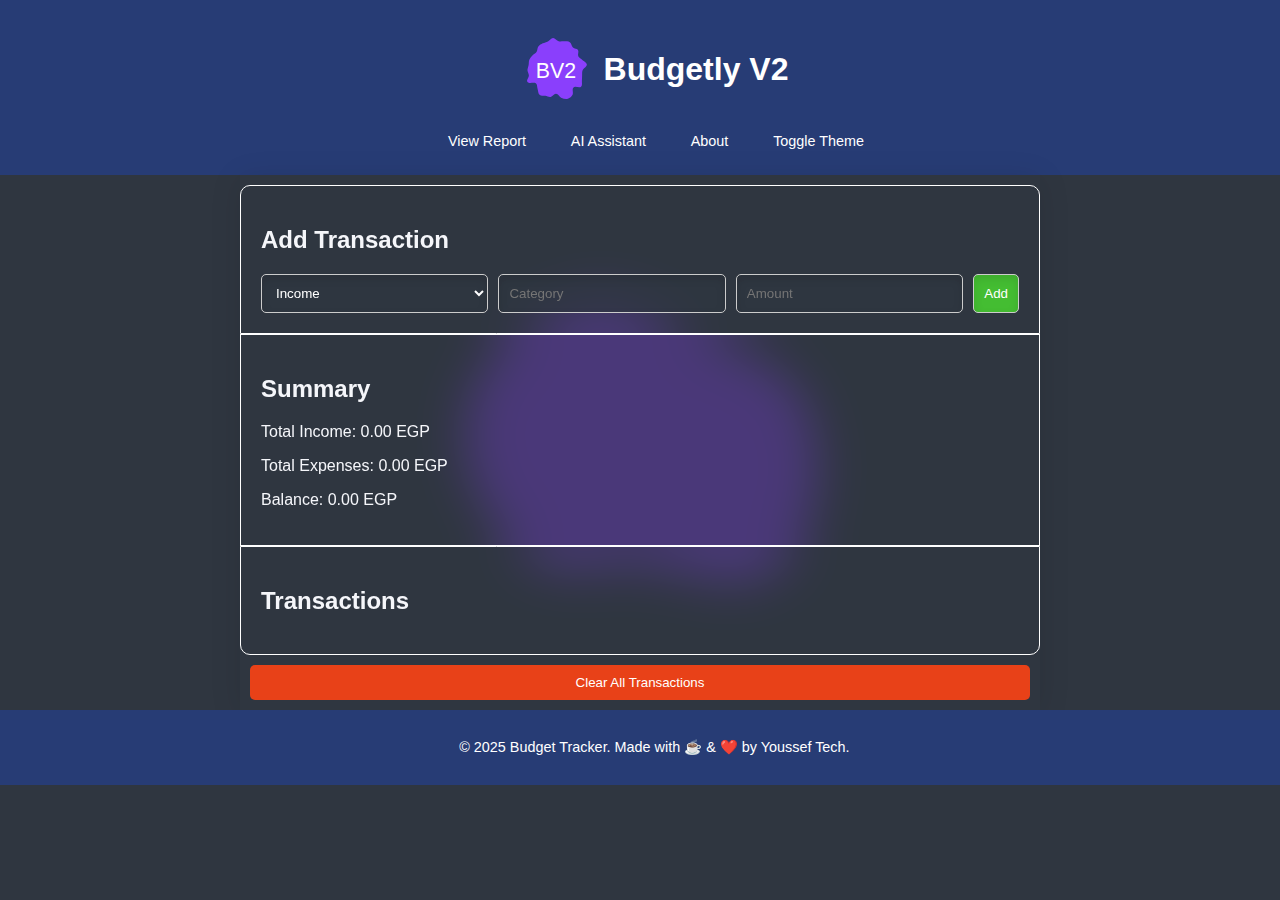
<file: index.html>
<!DOCTYPE html>
<html lang="en">

<head>
    <meta charset="UTF-8">
    <meta name="viewport" content="width=device-width, initial-scale=1.0">
    <title>Budget Tracker</title>
    <link rel="stylesheet" href="css/style.css">
    <link rel="shortcut icon" href="img/favicon.svg" type="image/x-icon">
</head>

<body>
    <img src="img/bg.gif" alt="background animation" class="bg">
    <header>
        <h1><img src="img/favicon.svg" alt="logo" width="5%">Budgetly V2</h1>
        <nav>
            <button onclick="location.href='pages/report.html'">View Report</button>
            <button onclick="location.href='pages/aiChat.html'">AI Assistant</button>
            <button onclick="location.href='pages/about.html'">About</button>
            <button id="theme-toggle">Toggle Theme</button>
        </nav>
    </header>

    <main>
        <section id="form-section">
            <h2>Add Transaction</h2>
            <form id="transaction-form" autocomplete="off">
                <select id="type">
                    <option value="income">Income</option>
                    <option value="expense">Expense</option>
                </select>
                <input type="text" id="category" placeholder="Category" required autocomplete="off">
                <input type="number" id="amount" placeholder="Amount" required autocomplete="off">
                <button type="submit">Add</button>
            </form>
        </section>

        <section id="summary">
            <h2>Summary</h2>
            <p>Total Income: <span id="total-income">0</span> EGP</p>
            <p>Total Expenses: <span id="total-expense">0</span> EGP</p>
            <p>Balance: <span id="balance">0</span> EGP</p>
        </section>

        <section id="transactions">
            <h2>Transactions</h2>
            <ul id="transaction-list"></ul>
        </section>
        <button class="clear-transactions" id="clear-transactions">Clear All Transactions</button>
    </main>

    <footer>
        <p>© 2025 Budget Tracker. Made with ☕ & ❤️ by Youssef Tech.</p>
    </footer>

    <script src="js/script.js"></script>
</body>

</html>
</file>
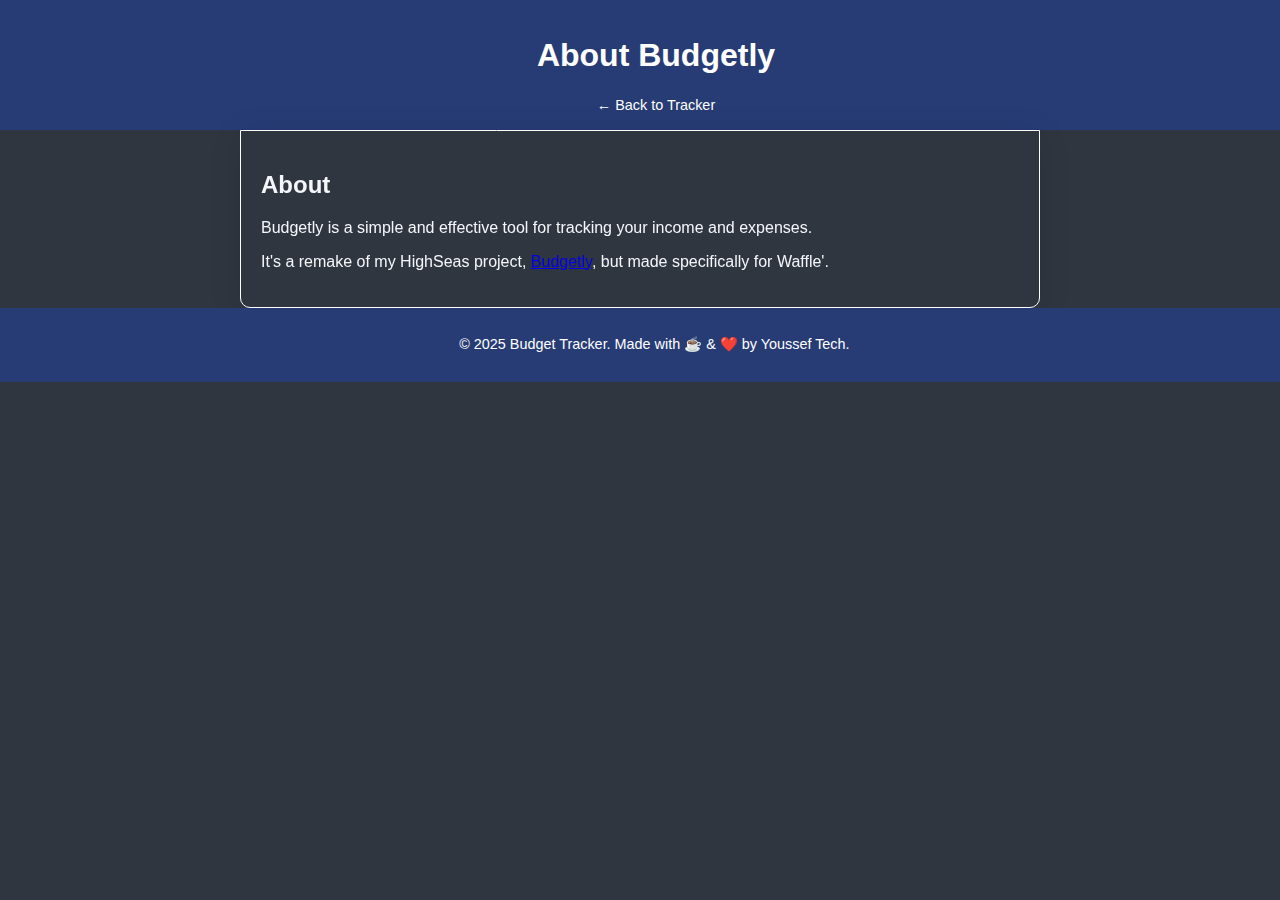
<file: pages/about.html>
<!DOCTYPE html>
<html lang="en">

<head>
    <meta charset="UTF-8">
    <meta name="viewport" content="width=device-width, initial-scale=1.0">
    <title>About Budgetly</title>
    <link rel="stylesheet" href="../css/style.css">
</head>

<body>
    <header>
        <h1>About Budgetly</h1>
        <nav>
            <a href="../index.html">← Back to Tracker</a>
        </nav>
    </header>

    <main>
        <section style="margin-top: 0;">
            <h2>About</h2>
            <p>Budgetly is a simple and effective tool for tracking your income and expenses.</p>
            <p>It's a remake of my HighSeas project, <a href="https://yousseftechdev.github.io/Budgetly">Budgetly</a>, but made specifically for Waffle'.</p>
        </section>
    </main>

    <footer>
        <p>© 2025 Budget Tracker. Made with ☕ & ❤️ by Youssef Tech.</p>
    </footer>

    <script>
        function loadThemeState() {
            const cookies = document.cookie.split("; ");
            const match = cookies.find(c => c.startsWith("theme="));
            return match ? match.split("=")[1] : "dark"; // Default to dark mode
        }

        function applyTheme(isDark) {
            document.body.classList.toggle("dark-theme", isDark);
            document.body.style.setProperty("--background-color", isDark ? "#2f3640" : "#f5f6fa");
            document.body.style.setProperty("--text-color", isDark ? "#f5f6fa" : "#2f3640");
            document.body.style.setProperty("--primary-color", isDark ? "#273c75" : "#00a8ff");
            document.body.style.setProperty("--glass-bg", isDark ? "rgba(47, 54, 64, 0.7)" : "rgba(255, 255, 255, 0.7)");
        }

        // Apply theme on page load
        applyTheme(loadThemeState() === "dark");
    </script>
</body>

</html>
</file>
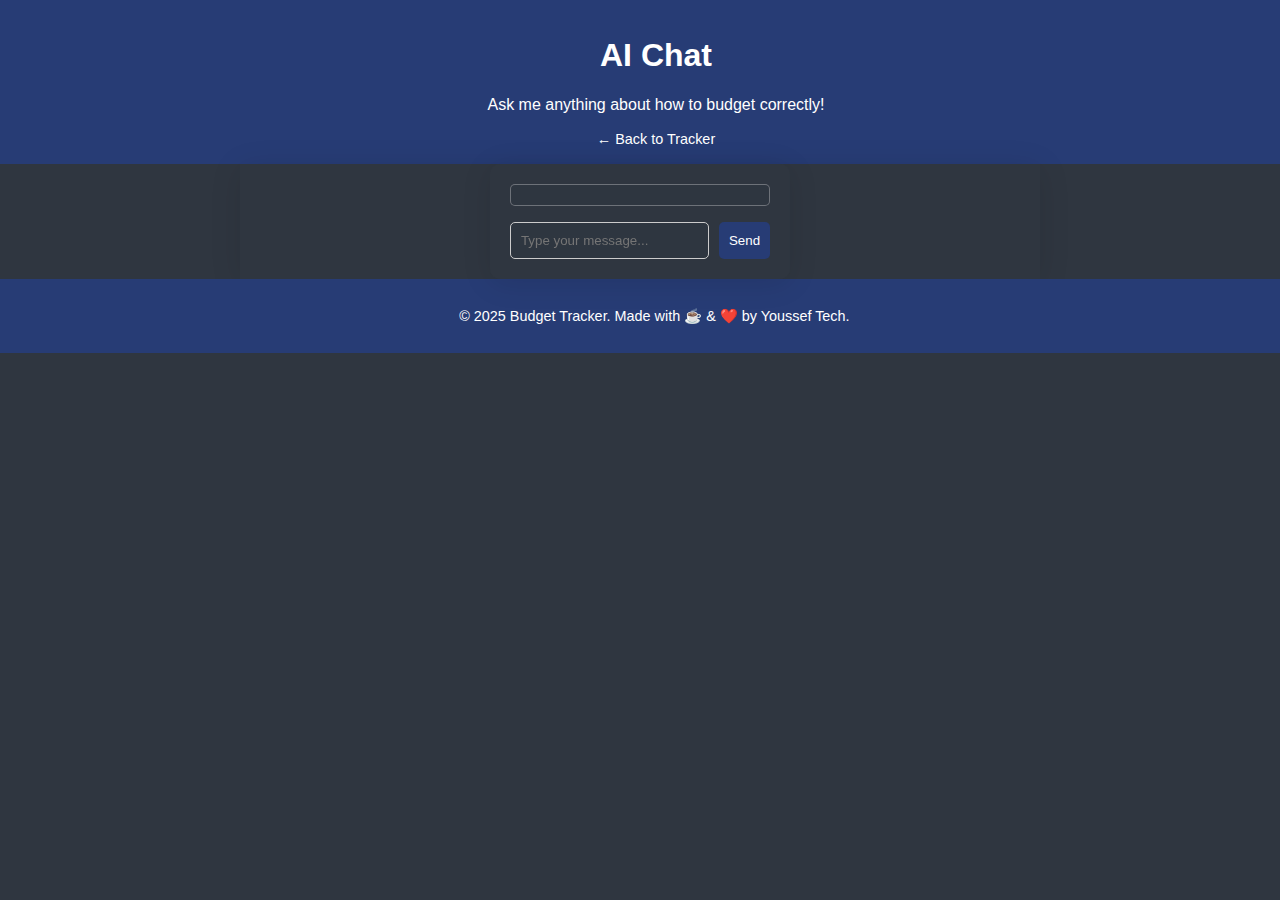
<file: pages/aiChat.html>
<!DOCTYPE html>
<html lang="en">

<head>
    <meta charset="UTF-8">
    <meta name="viewport" content="width=device-width, initial-scale=1.0">
    <title>AI Chat</title>
    <link rel="stylesheet" href="../css/style.css">
    <link rel="stylesheet" href="../css/ai.css">
</head>

<body>
    <header>
        <h1>AI Chat</h1>
        <p>Ask me anything about how to budget correctly!</p>
        <nav>
            <a href="../index.html">← Back to Tracker</a>
        </nav>
    </header>

    <main>
        <div id="chat-container" autocomplete="off">
            <div id="messages"></div>
            <form id="chat-form" autocomplete="off">
                <input type="text" id="user-input" placeholder="Type your message..." required autocomplete="off">
                <button type="submit">Send</button>
            </form>
        </div>
    </main>

    <footer>
        <p>© 2025 Budget Tracker. Made with ☕ & ❤️ by Youssef Tech.</p>
    </footer>

    <script src="../js/ai.js"></script>
</body>

</html>
</file>
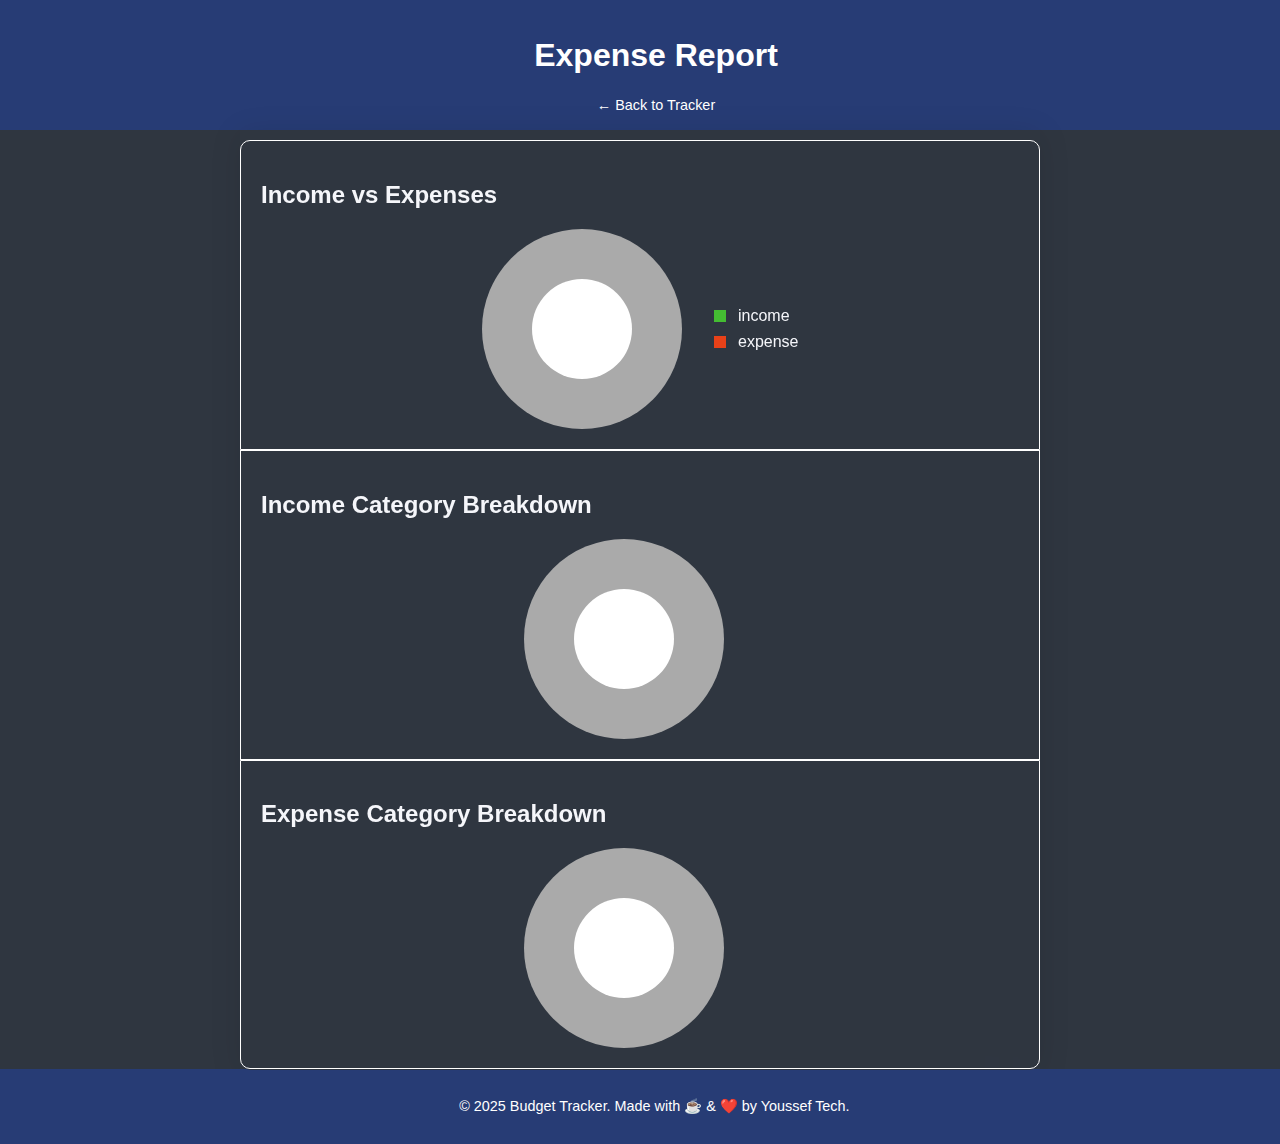
<file: pages/report.html>
<!DOCTYPE html>
<html lang="en">
<head>
  <meta charset="UTF-8">
  <meta name="viewport" content="width=device-width, initial-scale=1.0">
  <title>Budget Report</title>
  <link rel="stylesheet" href="../css/style.css">
  <style>
    .pie-container {
      display: flex;
      flex-wrap: wrap;
      gap: 2em;
      justify-content: center;
    }

    .pie-chart {
      width: 200px;
      height: 200px;
      border-radius: 50%;
      background: conic-gradient(#aaa 0% 100%);
      position: relative;
    }

    .pie-chart::after {
      content: '';
      position: absolute;
      top: 25%;
      left: 25%;
      width: 50%;
      height: 50%;
      background: white;
      border-radius: 50%;
    }

    .legend {
      text-align: left;
    }

    .legend ul {
      list-style: none;
      padding: 0;
    }

    .legend li {
      margin: 0.5em 0;
    }

    .legend span {
      display: inline-block;
      width: 12px;
      height: 12px;
      margin-right: 8px;
      vertical-align: middle;
    }
  </style>
</head>
<body>
  <header>
    <h1>Expense Report</h1>
    <nav>
      <a href="../index.html">← Back to Tracker</a>
    </nav>
  </header>

  <main>
    <section>
      <h2>Income vs Expenses</h2>
      <div class="pie-container">
        <div class="pie-chart" id="type-pie"></div>
        <div class="legend" id="type-legend"></div>
      </div>
    </section>

    <section>
      <h2>Income Category Breakdown</h2>
      <div class="pie-container">
        <div class="pie-chart" id="income-category-pie"></div>
        <div class="legend" id="income-category-legend"></div>
      </div>
    </section>

    <section>
      <h2>Expense Category Breakdown</h2>
      <div class="pie-container">
        <div class="pie-chart" id="expense-category-pie"></div>
        <div class="legend" id="expense-category-legend"></div>
      </div>
    </section>
  </main>

  <footer>
    <p>© 2025 Budget Tracker. Made with ☕ & ❤️ by Youssef Tech.</p>
  </footer>

  <script src="../js/report.js"></script>
</body>
</html>
</file>
<file: css/style.css>
::-webkit-scrollbar {
    width: 10px;
    height: 10px;
    background-color: #aaa;
}
::-webkit-scrollbar-thumb {
    background: rgba(36, 7, 122, 0.5);
    border-radius: 10px;
}
body, html {
    margin: 0;
    height: 100%;
}
body {
  font-family: 'Segoe UI', Tahoma, Geneva, Verdana, sans-serif;
  background: var(--background-color, #f5f6fa);
  color: var(--text-color, #2f3640);
  overflow-x: hidden;
}

.bg {
    position: absolute;
    transform: translate(-50%, -50%);
    top: 50%;
    left: 50%;
    z-index: -1;
}

header, footer {
  text-align: center;
  padding: 1em;
  background-color: var(--primary-color, #00a8ff);
  color: white;
  width: 100%;
}

header h1 {
  display: flex;
  justify-content: center;
  align-items: center;
  gap: 0.5em;
  font-size: 2em;
}

nav a, nav button {
  color: white;
  text-decoration: none;
  font-size: 0.9em;
  background: transparent;
  border: none;
  cursor: pointer;
  padding: 0.7em 1.4em;
  border-radius: 5px;
  transition: all 0.3s ease;
}

nav a:hover, nav button:hover {
  background: rgba(255, 255, 255, 0.2);
  transform: scale(1.2);
}

nav a:active, nav button:active {
  transform: scale(0.8);
}

main {
  max-width: 800px;
  margin: auto;
  display: flex;
  flex-direction: column;
  box-shadow: 0 4px 30px rgba(0, 0, 0, 0.1);
}

section {
  background: var(--glass-bg, rgba(255, 255, 255, 0.3));
  padding: 20px;
  backdrop-filter: blur(25px);
  border: 1px solid rgb(255, 255, 255);
}

section:nth-child(1) {
    margin-top: 10px;
    border-radius: 10px 10px 0 0;
}

section:last-of-type {
    border-radius: 0 0 10px 10px;
}

#transaction-form {
  display: flex;
  gap: 10px;
  flex-wrap: wrap;
}

#transaction-form input,
#transaction-form select,
#transaction-form button {
  padding: 10px;
  border: 1px solid #ccc;
  border-radius: 5px;
  flex: 1;
  background: var(--glass-bg, rgba(255, 255, 255, 0.7));
  box-shadow: inset 0 4px 10px rgba(0, 0, 0, 0.1);
}

#transaction-form button {
  background-color: var(--success-color, #44bd32);
  color: white;
  cursor: pointer;
  flex: none;
}

#transaction-form button:hover {
  background-color: var(--success-hover, #3ea72b);
}

#transactions ul {
  list-style: none;
}

#transactions li {
  display: flex;
  justify-content: space-between;
  padding: 10px;
  border-bottom: 1px solid #eee;
}

#transactions li.income {
  color: var(--success-color, #44bd32);
}

#transactions li.expense {
  color: var(--danger-color, #e84118);
}

#transactions li button {
  background: none;
  border: none;
  color: var(--danger-color, #e84118);
  font-size: 1.2em;
  cursor: pointer;
}

footer {
  font-size: 0.9em;
}

button.clear-transactions {
  background-color: var(--danger-color, #e84118);
  color: white;
  padding: 10px;
  margin: 10px;
  border: none;
  border-radius: 5px;
  cursor: pointer;
  transition: all 0.3s ease;
}

button.clear-transactions:hover {
  background-color: var(--danger-hover, #c72f14);
}

button.clear-transactions:active {
  transform: scale(0.95);
}

.pie-container {
  display: flex;
  flex-wrap: wrap;
  gap: 2em;
  justify-content: center;
  align-items: center;
}

.pie-chart {
  width: 200px;
  height: 200px;
  border-radius: 50%;
  background: conic-gradient(#aaa 0% 100%);
  position: relative;
  flex-shrink: 0;
}

.pie-chart::after {
  content: '';
  position: absolute;
  top: 25%;
  left: 25%;
  width: 50%;
  height: 50%;
  background: white;
  border-radius: 50%;
}
</file>
<file: css/ai.css>
#chat-container {
  max-width: 800px;
  margin: auto;
  display: flex;
  flex-direction: column;
  gap: 1em;
  padding: 20px;
  background: var(--glass-bg, rgba(255, 255, 255, 0.7));
  border-radius: 10px;
  box-shadow: 0 4px 30px rgba(0, 0, 0, 0.1);
  backdrop-filter: blur(10px);
}

#messages {
  flex: 1;
  overflow-y: auto;
  max-height: 400px;
  padding: 10px;
  border: 1px solid rgba(255, 255, 255, 0.3);
  border-radius: 5px;
  background: var(--glass-bg, rgba(255, 255, 255, 0.7));
}

.message {
  margin: 0.5em 0;
  padding: 10px;
  border-radius: 5px;
  background: var(--glass-bg, rgba(255, 255, 255, 0.7));
  box-shadow: 0 2px 8px rgba(0, 0, 0, 0.1);
}

.message.user {
  background-color: var(--primary-color, #00a8ff);
  color: white;
  text-align: right;
}

.message.ai {
  background-color: var(--success-color, #44bd32);
  color: white;
  text-align: left;
}

#chat-form {
  display: flex;
  gap: 10px;
}

#chat-form input {
  flex: 1;
  padding: 10px;
  border: 1px solid #ccc;
  border-radius: 5px;
  background: var(--glass-bg, rgba(255, 255, 255, 0.7));
}

#chat-form button {
  padding: 10px;
  border: none;
  border-radius: 5px;
  background-color: var(--primary-color, #00a8ff);
  color: white;
  cursor: pointer;
  transition: all 0.3s ease;
}

#chat-form button:hover {
  background-color: var(--primary-hover, #0077cc);
}
</file>
